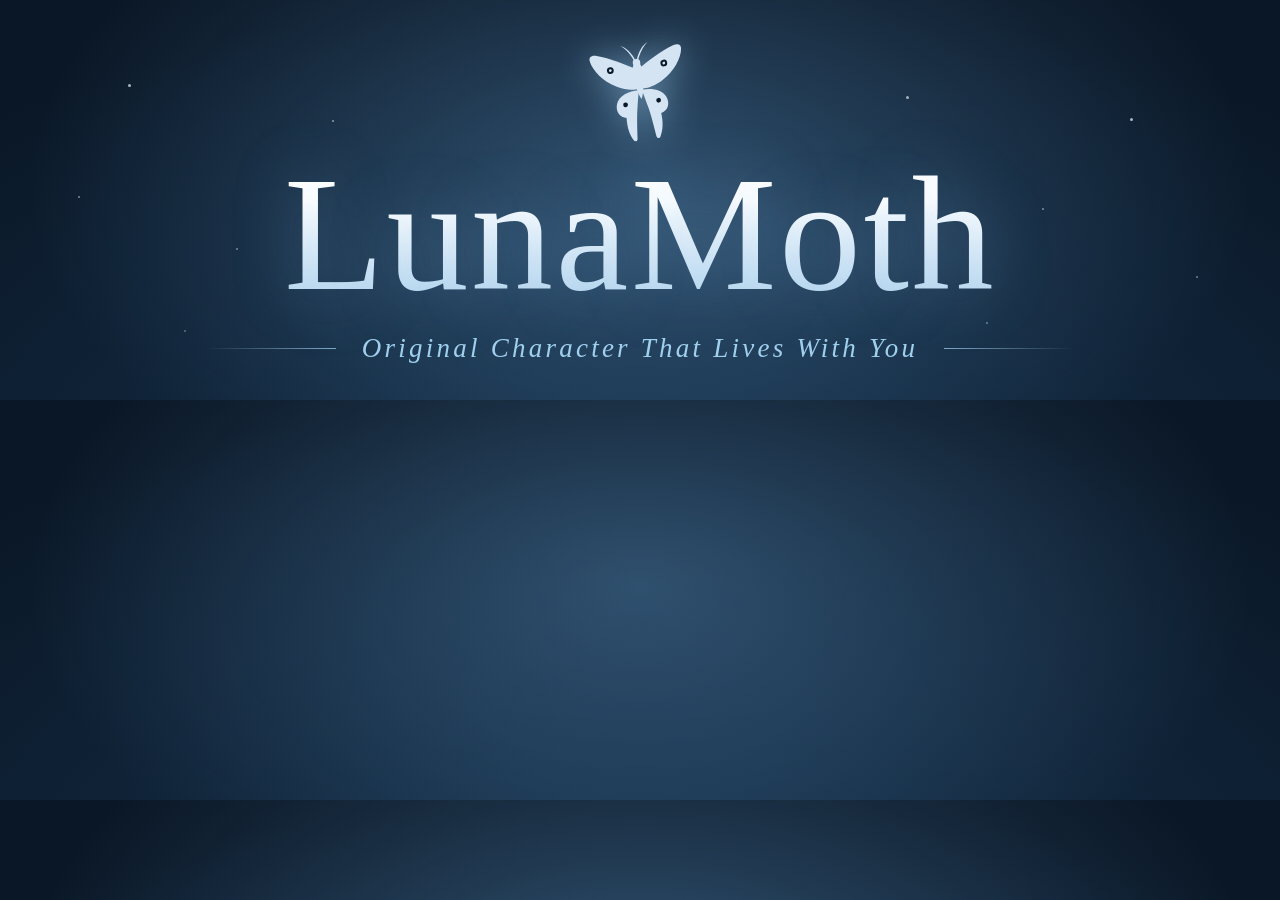
<file: assets/banner.html>
<!DOCTYPE html>
<!-- LunaMoth GitHub banner source. Render with headless Chrome:
     chrome --headless --screenshot=banner.png --window-size=1280,400 \
            --force-device-scale-factor=2 file://.../banner.html
     Fonts are macOS system serifs (Didot / Hoefler Text) — render on macOS. -->
<html lang="en">
<head>
<meta charset="utf-8">
<style>
  * { margin: 0; padding: 0; box-sizing: border-box; }
  html, body { width: 1280px; height: 400px; overflow: hidden; }
  body {
    position: relative;
    background:
      radial-gradient(ellipse 900px 520px at 50% 46%, rgba(110, 170, 220, .34), rgba(110, 170, 220, 0) 68%),
      radial-gradient(ellipse 1400px 700px at 50% 120%, #16314c, #0a1726 70%);
    background-color: #0a1726;
    display: flex;
    flex-direction: column;
    align-items: center;
    justify-content: center;
  }

  /* stars */
  .star { position: absolute; border-radius: 50%; background: #eaf7ff; }

  /* the moth sigil */
  .sigil { width: 108px; margin-bottom: 2px; opacity: .96;
           filter: drop-shadow(0 0 18px rgba(160, 210, 245, .55)); }

  h1 {
    font-family: "Didot", "Hoefler Text", serif;
    font-weight: 400;
    font-size: 164px;
    line-height: 1.04;
    letter-spacing: .015em;
    background: linear-gradient(180deg, #ffffff 30%, #a8cfec 100%);
    -webkit-background-clip: text;
    -webkit-text-fill-color: transparent;
    text-shadow: 0 0 64px rgba(140, 195, 240, .35);
  }

  .sub {
    margin-top: 14px;
    display: flex;
    align-items: center;
    gap: 26px;
  }
  .sub .rule {
    width: 130px; height: 1px;
    background: linear-gradient(90deg, rgba(159, 208, 238, 0), rgba(159, 208, 238, .75));
  }
  .sub .rule.right { transform: scaleX(-1); }
  .sub em {
    font-family: "Didot", serif;
    font-style: italic;
    font-weight: 400;
    font-size: 27px;
    letter-spacing: .12em;
    color: #9fd0ee;
    white-space: nowrap;
  }
</style>
</head>
<body>
  <!-- scattered stars -->
  <div class="star" style="left:128px;  top:84px;  width:3px; height:3px; opacity:.7"></div>
  <div class="star" style="left:236px;  top:248px; width:2px; height:2px; opacity:.45"></div>
  <div class="star" style="left:332px;  top:120px; width:2px; height:2px; opacity:.55"></div>
  <div class="star" style="left:184px;  top:330px; width:2px; height:2px; opacity:.35"></div>
  <div class="star" style="left:906px;  top:96px;  width:3px; height:3px; opacity:.65"></div>
  <div class="star" style="left:1042px; top:208px; width:2px; height:2px; opacity:.5"></div>
  <div class="star" style="left:1130px; top:118px; width:3px; height:3px; opacity:.7"></div>
  <div class="star" style="left:986px;  top:322px; width:2px; height:2px; opacity:.4"></div>
  <div class="star" style="left:78px;   top:196px; width:2px; height:2px; opacity:.5"></div>
  <div class="star" style="left:1196px; top:276px; width:2px; height:2px; opacity:.45"></div>

  <!-- the moth sigil: same geometry as assets/icon.svg, moonlight white -->
  <svg class="sigil" viewBox="240 270 544 560" xmlns="http://www.w3.org/2000/svg">
    <defs>
      <g id="half">
        <path d="M 506 402 C 490 360 470 328 442 308 C 470 318 496 352 510 394 Z"/>
        <path d="M 507 436 C 460 408 380 360 318 342 C 290 334 276 344 280 366
                 C 288 412 330 472 394 508 C 442 535 486 542 504 532 Z"/>
        <path d="M 503 542 C 455 538 400 556 386 596 C 372 634 392 666 424 672
                 C 420 716 426 756 444 788 C 450 798 462 796 464 784
                 C 470 730 476 670 486 626 C 492 596 500 560 503 548 Z"/>
        <circle cx="376" cy="424" r="17" fill="#0a1726"/>
        <circle cx="376" cy="424" r="7"/>
        <circle cx="428" cy="606" r="12" fill="#0a1726"/>
      </g>
    </defs>
    <g fill="#dcebfa" transform="rotate(-8 512 530)">
      <use href="#half"/>
      <use href="#half" transform="matrix(-1,0,0,1,1024,0)"/>
      <path d="M 512 404 C 530 404 538 426 537 458 C 536 510 526 562 512 588
               C 498 562 488 510 487 458 C 486 426 494 404 512 404 Z"/>
      <circle cx="512" cy="404" r="19"/>
    </g>
  </svg>

  <h1>LunaMoth</h1>

  <div class="sub">
    <div class="rule"></div>
    <em>Original Character That Lives With You</em>
    <div class="rule right"></div>
  </div>

</body>
</html>
</file>
